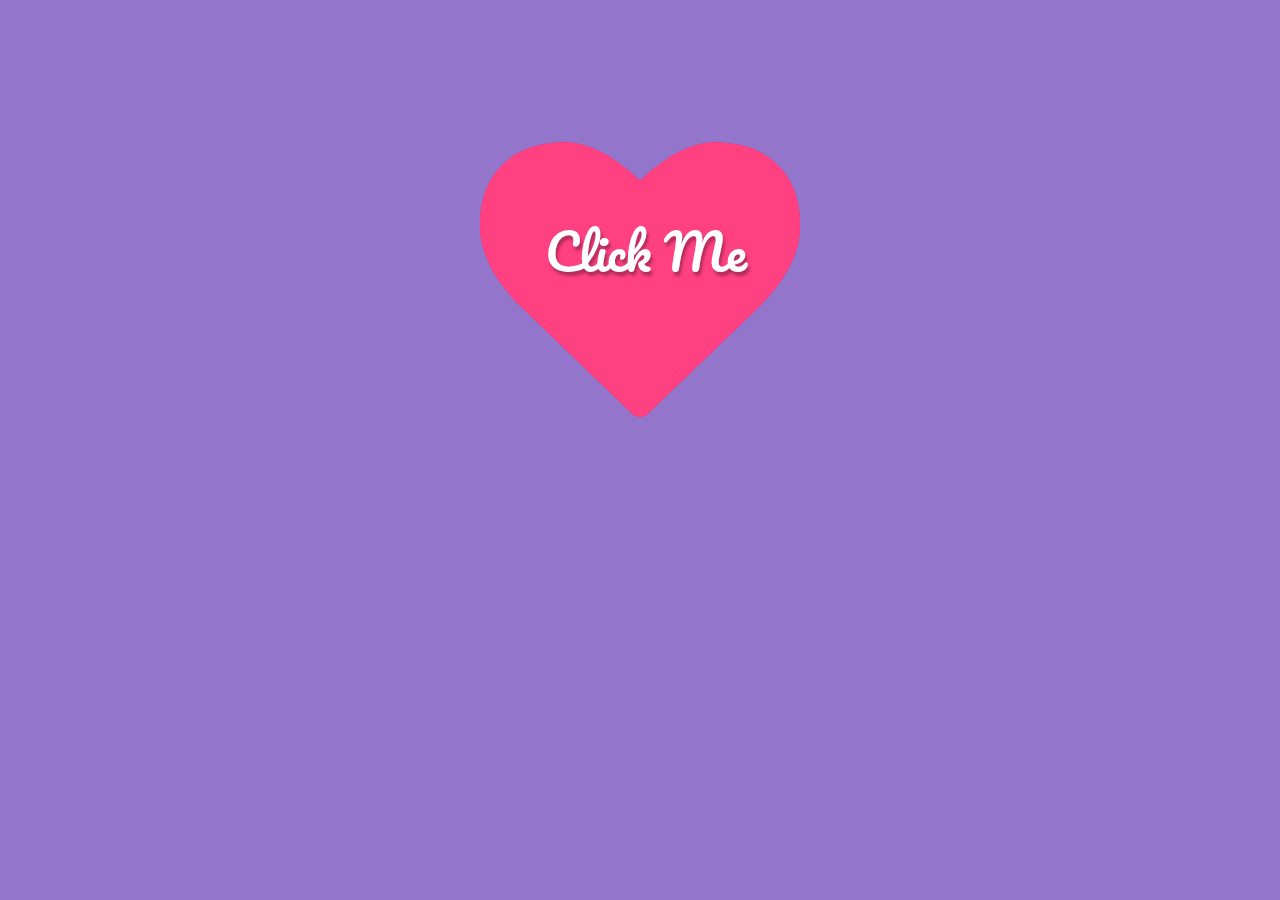
<file: new.html>
<!DOCTYPE html>
<html lang="en">
  <head>
    <meta charset="UTF-8" />
    <meta name="viewport" content="width=device-width, initial-scale=1.0" />
    <title>Heart</title>
    <link rel="stylesheet" href="Haru.css" />
  </head>
  <body>
    <script
      src="https://code.jquery.com/jquery-3.2.1.min.js"
      integrity="sha256-hwg4gsxgFZhOsEEamdOYGBf13FyQuiTwlAQgxVSNgt4="
      crossorigin="anonymous"
    ></script>
    <link
      href="https://maxcdn.bootstrapcdn.com/font-awesome/4.7.0/css/font-awesome.min.css"
      rel="stylesheet"
      integrity="sha384-wvfXpqpZZVQGK6TAh5PVlGOfQNHSoD2xbE+QkPxCAFlNEevoEH3Sl0sibVcOQVnN"
      crossorigin="anonymous"
    />
    <!-- Happy Valentines day Codepen! -->
    <div class="bgoverlay">
      <div class="container">
        <span class="ico">
          <span class="ico2"></span> <span class="title">Click Me</span>
        </span>
        <div class="endtext">
          <span class="close" title="Restart"><i class="fa fa-times"></i></span>
          <h1>♡AISHITERU♡ PANDA🐼</h1>
          <h2>Be mine Forever🥺</h2>
          <h3>~라훌~</h3>
        </div>
      </div>
    </div>

    <script src="Haru.js"></script>
    <script
      src="https://code.jquery.com/jquery-3.2.1.min.js"
      integrity="sha256-hwg4gsxgFZhOsEEamdOYGBf13FyQuiTwlAQgxVSNgt4="
      crossorigin="anonymous"
    ></script>
  </body>
</html>
</file>
<file: Haru.css>
@import url(https://fonts.googleapis.com/css?family=Pacifico);
body {
  background: url(https://subtlepatterns.com/patterns/noise_lines.png);
  font-family: "Pacifico", cursive;
  overflow: hidden;
  color: #fff;
}
.bgoverlay {
  background: rgb(103, 58, 183);
  background: rgba(103, 58, 183, 0.7);
  position: absolute;
  top: 0;
  left: 0;
  right: 0;
  bottom: 0;
}
.container {
  position: relative;
  margin: 120px auto 0 auto;
  width: 320px;
}

.ico {
  display: block;
  width: 320px;
  height: 320px;
}
.open .ico {
  animation: open 4s;
  transform: scale(10);
}
.ico .title {
  position: absolute;
  top: 50%;
  left: 50%;
  margin-left: -95px;
  margin-top: -73px;
  z-index: 4;
  font-size: 50px;
  font-family: "Pacifico", cursive;
  color: #fff;
  cursor: pointer;
  text-shadow: 2px 4px 3px rgba(0, 0, 0, 0.3);
}
.open .ico .title {
  opacity: 0;
  transition: all 0.3s ease;
  top: -100px;
}
.ico:before,
.ico:after,
.ico2:before,
.ico2:after {
  position: absolute;
  top: 0;
  left: 0;
}
.ico:before,
.ico:after,
.ico2:before,
.ico2:after {
  display: block;
  font-size: 20em;
  color: #ff4081;
  content: "\f004";
  font-family: FontAwesome;
  text-rendering: auto;
  -webkit-font-smoothing: antialiased;
  -moz-osx-font-smoothing: grayscale;
}
.ico2:before,
.ico2:after {
  color: #e91e63;
}
.ico:before {
  z-index: 3;
}
.ico:after {
  animation: explode 4s infinite;
}

.ico2:before {
  animation: explodeSmall 3s infinite;
}
.ico2:after {
  animation: explodeSmall 2s infinite;
}

.endtext {
  opacity: 0;
  position: absolute;
  top: -100px;
  width: 100%;
}
.open .endtext {
  top: 0;
  opacity: 1;
  animation: show 5s;
}
.endtext .close {
  position: absolute;
  top: 0;
  right: 0;
  cursor: pointer;
  text-shadow: 2px 4px 3px rgba(0, 0, 0, 0.3);
}
.endtext h1,
.endtext h2,
.endtext h3 {
  text-shadow: 2px 4px 3px rgba(0, 0, 0, 0.3);
  text-align: center;
  font-weight: normal;
}
.endtext h1 {
  font-size: 50px;
}
.endtext h2 {
  font-size: 30px;
}
.endtext h3 {
  font-size: 20px;
}

@keyframes explode {
  from {
    transform: scale(1);
    opacity: 1;
  }
  to {
    transform: scale(1.6);
    opacity: 0;
  }
}
@keyframes explodeSmall {
  from {
    transform: scale(1);
    opacity: 1;
  }
  to {
    transform: scale(1.2);
    opacity: 0;
  }
}

@keyframes open {
  from {
    transform: scale(1);
  }
  to {
    transform: scale(10);
  }
}

@keyframes show {
  from {
    opacity: 0;
    top: -100px;
  }
  to {
    opacity: 1;
    top: 0;
  }
}
</file>
